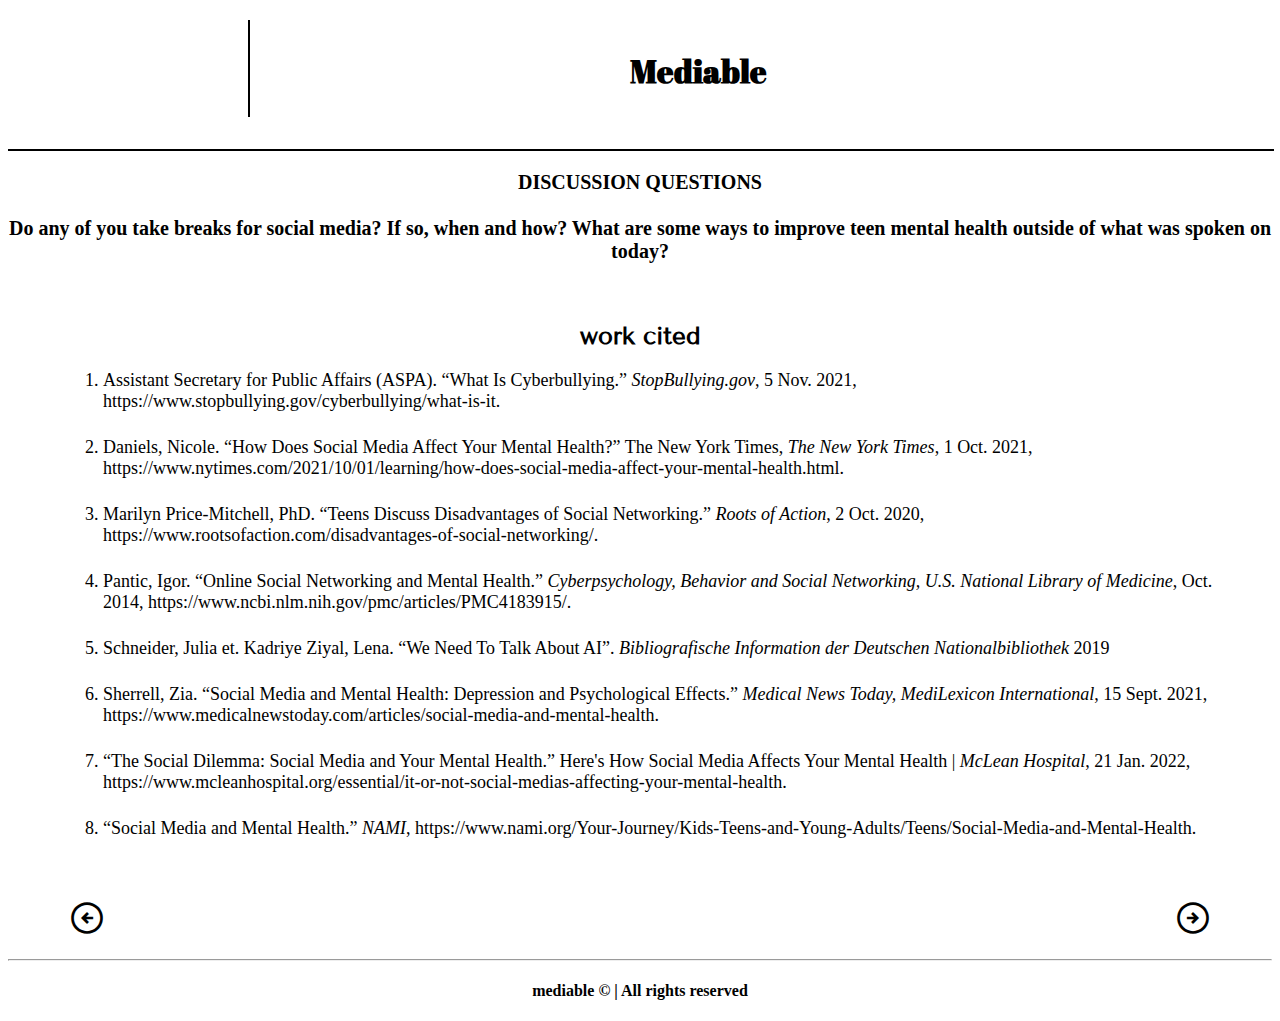
<file: cited.html>
<!DOCTYPE html>
<html lang="en">
	<head>
		<meta charset="UTF-8">
		<meta name="viewport" content="width=device-width, initial-scale=1.0">
		<meta http-equiv="X-UA-Compatible" content="ie=edge">
		<title>CITED</title>
		<link rel="stylesheet" href="./style.css">
		<link rel="icon" href="./favicon.ico" type="image/x-icon">
		
		<link rel="stylesheet" href="https://fonts.googleapis.com/css2?family=Material+Symbols+Outlined:opsz,wght,FILL,GRAD@48,400,0,0" />
	  <link href="https://fonts.googleapis.com/icon?family=Material+Icons" rel="stylesheet">
	  <link rel="stylesheet" href="https://cdnjs.cloudflare.com/ajax/libs/font-awesome/4.7.0/css/font-awesome.min.css">
		
	<style>
		.vl{
		border-left: 2px solid black;
		height: 77px;
		margin-left: 240px;
		top: 20px;
		padding-top: 20px;
		position: absolute;

		}
		h2{
		font-size: 24px;
		}
		
	  
	  </style>
	</head>
	
	
	
	
	
	<body>
		<div class="heading">
		 <h1>Mediable 
			 <a href="#"><i class="fa" id="ui2">&#xf29c;</i></a>
		  </h1>
		  <hr>
		  <div class="vl"></div>
		  <div class="vl2"></div>
	  	</div>
		
		<div class="content5">
			<p><strong>DISCUSSION QUESTIONS <br><br>
Do any of you take breaks for social media? If so, when and how?
What are some ways to improve teen mental health outside of what was spoken on today? 
</strong></p><br>
		
			<h2>work cited</h2>
			
			
				<ol>
					<li>Assistant Secretary for Public Affairs (ASPA). “What Is Cyberbullying.” <i>StopBullying.gov</i>, 5 Nov. 2021, https://www.stopbullying.gov/cyberbullying/what-is-it. </li>
					
					<li>Daniels, Nicole. “How Does Social Media Affect Your Mental Health?” The New York Times, <i>The New York Times</i>, 1 Oct. 2021, https://www.nytimes.com/2021/10/01/learning/how-does-social-media-affect-your-mental-health.html.<br></li>
					
					<li>Marilyn Price-Mitchell, PhD. “Teens Discuss Disadvantages of Social Networking.” <i>Roots of Action</i>, 2 Oct. 2020, https://www.rootsofaction.com/disadvantages-of-social-networking/.<br></li>
					
					<li>Pantic, Igor. “Online Social Networking and Mental Health.” <i>Cyberpsychology, Behavior and Social Networking, U.S. National Library of Medicine</i>, Oct. 2014, https://www.ncbi.nlm.nih.gov/pmc/articles/PMC4183915/.<br></li>
					
					<li>Schneider, Julia  et. Kadriye Ziyal, Lena. “We Need To Talk About AI”. <i>Bibliografische Information der Deutschen Nationalbibliothek</i> 2019<br></li>
					
					<li>Sherrell, Zia. “Social Media and Mental Health: Depression and Psychological Effects.” <i>Medical News Today, MediLexicon International</i>, 15 Sept. 2021, https://www.medicalnewstoday.com/articles/social-media-and-mental-health.<br></li>
					
					<li>“The Social Dilemma: Social Media and Your Mental Health.” Here's How Social Media Affects Your Mental Health |<i> McLean Hospital</i>, 21 Jan. 2022, https://www.mcleanhospital.org/essential/it-or-not-social-medias-affecting-your-mental-health.<br></li>
					
					<li>“Social Media and Mental Health.” <i>NAMI</i>, https://www.nami.org/Your-Journey/Kids-Teens-and-Young-Adults/Teens/Social-Media-and-Mental-Health. </li>


				</ol>

			
			
			
			
		
		
		</div>
		<div class="arrows">
			<a href="detox.html">
				<span class="material-symbols-outlined" id="leftt">
			arrow_circle_left
			</span></a>
			
			<a href="about.html">
				<span class="material-symbols-outlined" id="rightt">
			arrow_circle_right
			</span>
			</a>
		</div>
		

		
		
		<div class="footer">
	  		<hr>
		  <h4>mediable © | All rights reserved </h4>
		</div>
		
		
		
		
	
	
	</body>
	
</html>
</file>
<file: style.css>
@import url('https://fonts.googleapis.com/css2?family=Abril+Fatface&display=swap');
@import url('https://fonts.googleapis.com/css2?family=Arvo&display=swap');
@import url('https://fonts.googleapis.com/css2?family=Tenor+Sans&display=swap');
@import url('https://fonts.googleapis.com/css2?family=Staatliches&display=swap');
body{
	text-align: center;
}
p{
	font-size: 20px;
}

.heading hr{
	border: .1px solid black;
	width: 100%;
	
}
.heading{
	width: 100%;
}

.heading h1{
	float: left;
	padding-top: 20px;
	padding-left: 20px;
	font-family: 'Abril Fatface', cursive;
}

img{
	object-fit: cover;
	width: 1020px;
	height: 500px;
	max-width: 100%;
	padding: 0;
}
.bg{
	background: #024760;
	width: 100%;
	
}
cite{
	float: left;
	padding-left: 20px; 
}
.content1 p{
	text-align: left;
	margin-top: 40px;
	font-family: 'Arvo', serif;
	padding-left: 18%;
	padding-right: 18%;
}
.content1 h4{
font-family: 'Staatliches', cursive;
	font-size: 30px;
	letter-spacing: 2px;
	margin-top: 90px;

}

.content2{
	
}
.content2 h4{
font-family: 'Staatliches', cursive;
	font-size: 45px;
	letter-spacing: 1.2px;
	word-spacing: 5px;
	margin: 50px;
	margin-top: 80px;
	margin-bottom: 90px;
	
	
}
.bg2{
	width: 100%;
	background: #010101;
}
.content2 p{
	margin-top: 40px;
	text-align: left;
	padding-left: 18%;
	padding-right: 18%;
	
}

.content3{
	
}
.content3 p, .content4 p{
	text-align: left;
	padding-left: 18%;
	padding-right: 18%;

}
.arrows{
	padding: 20px;
	margin: 40px;
}
#leftt{
	float: left; 
	font-size: 38px;
}
#rightt{
	float: right;
	font-size: 38px;
}
.arrows a{
	color: black;
	
}

.content4 h1{
		font-family: 'Tenor Sans', sans-serif;
	font-size: 45px;
	font-weight: bold;
}
.list4{
	margin-top: 80px;
	width: 100%;
	height: auto;
	

}
.list4 h3{
	float: left;
	text-align: left;
	padding-left: 10%;
	font-size: 20px;
	
}

.end{
	width: 100%;
	bottom: 100%;
	
}

.vl{
border-left: 2px solid black;
height: 77px;
margin-left: 240px;
top: 20px;
padding-top: 20px;
position: absolute;

}
.vl2{
border-left: 2px solid black;
height: 97px;
margin-left: 1420px;
position: absolute;
top: 20px;



}
.material-icons{
/*
font-size: 33px;
display: inline-block;
float: right;
*/

}
#ui2 {
float: right;
padding-right: 30px;
font-size: 35px;
margin-left: 1280px;
}
.heading a{
	color: black;
}

.content5 h2{
		font-family: 'Tenor Sans', sans-serif;

}
.content5 ol{
	text-align: left;
	margin-left: 55px;
	margin-right: 55px;
	font-size: 18px;

}
.content5 li{
		margin-bottom: 25px;

}
</file>
